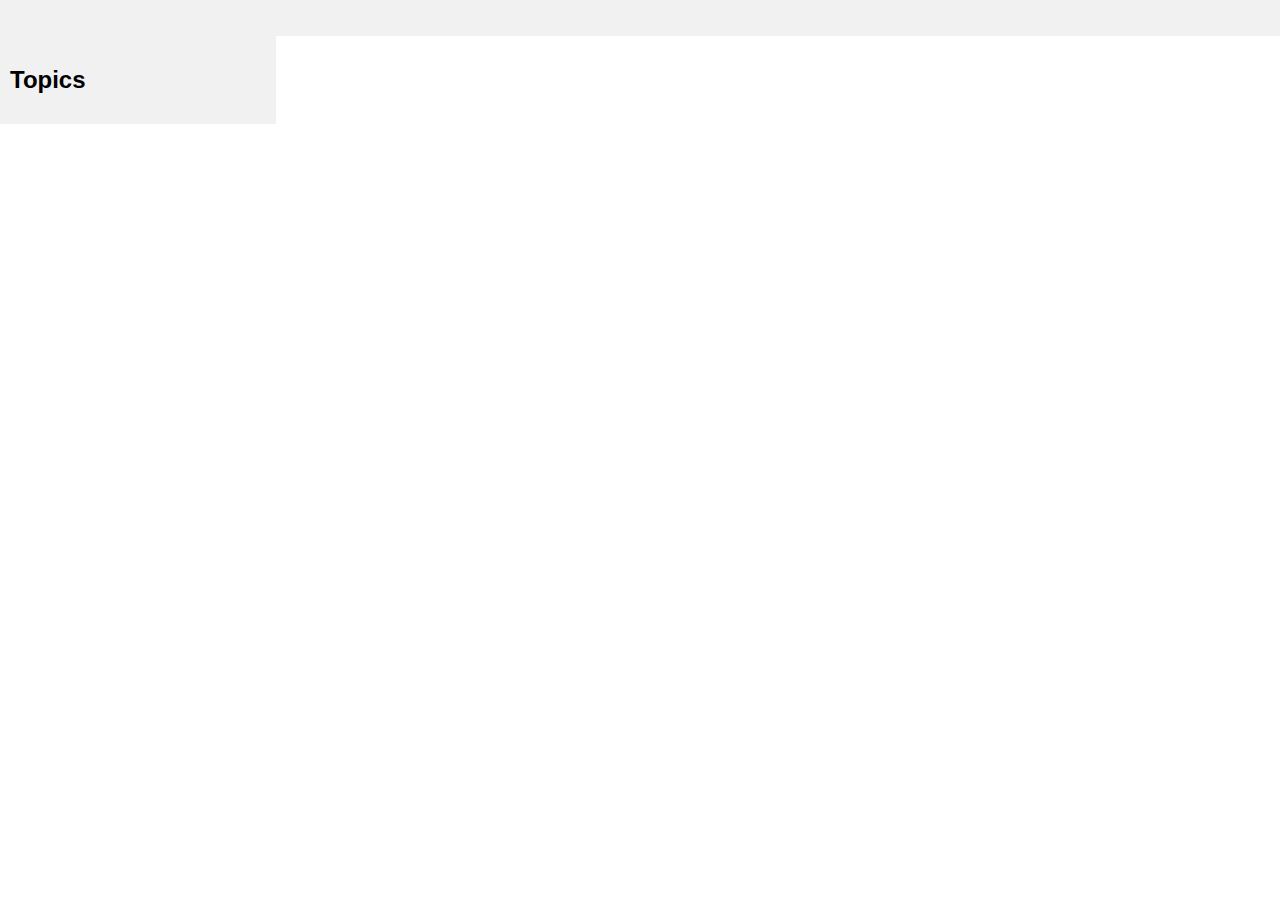
<file: FetchData/index.html>
<!DOCTYPE html>
<html lang="en">

<head>
    <meta charset="UTF-8">
    <meta name="viewport" content="width=device-width, initial-scale=1.0">
    <title>Subject and Topic Demo</title>

    <style>
        /* Add your CSS styles here */
body {
    font-family: Arial, sans-serif;
    margin: 0;
}

.slider-controls {
    display: flex;
    justify-content: space-between;
    background-color: #f1f1f1;
    padding: 10px;
}

.subject {
    flex-grow: 1;
}

.sublist {
    list-style: none;
    padding: 0;
}

.sublist li {
    display: inline-block;
    margin-right: 10px;
}

.sidebar {
    width: 20%;
    background-color: #f1f1f1;
    padding: 10px;
}

.topicList {
    list-style: none;
    padding: 0;
}

.container {
    margin: 20px;
}

    </style>
</head>

<body>
    <!-- Subject Slide bar -->
    <div class="slider-controls">
        <div class="subject">
            <ul class="sublist" id="subjectList"></ul>
        </div>
    </div>

    <!-- Topic Sidebar -->
    <div class="sidebar">
        <h2>Topics</h2>
        <ul class="topicList" id="topicList"></ul>
    </div>

    <!-- Content Container -->
    <div id="contentContainer" class="container"></div>

    <script>
        // Function to fetch and display subjects
        function getSubjects() {
            fetch('get_subjects.php')
                .then(response => response.json())
                .then(subjects => {
                    const subjectList = document.getElementById('subjectList');
                    subjects.forEach(subject => {
                        const listItem = document.createElement('li');
                        listItem.innerHTML = `<a href="#" onclick="getTopics(${subject.subject_id})">${subject.subject_name}</a>`;
                        subjectList.appendChild(listItem);
                    });
                });
        }

        // Function to fetch and display topics for a subject
        function getTopics(subjectId) {
            fetch(`get_topics.php?subject_id=${subjectId}`)
                .then(response => response.json())
                .then(topics => {
                    const topicList = document.getElementById('topicList');
                    topicList.innerHTML = ''; // Clear previous topics

                    topics.forEach(topic => {
                        const listItem = document.createElement('li');
                        listItem.innerHTML = `<a href="#" onclick="getContent(${topic.topic_id})">${topic.topic_name}</a>`;
                        topicList.appendChild(listItem);
                    });
                });
        }

        // Function to fetch and display content for a topic
        function getContent(topicId) {
            fetch(`get_content.php?topic_id=${topicId}`)
                .then(response => response.json())
                .then(content => {
                    const contentContainer = document.getElementById('contentContainer');
                    contentContainer.innerHTML = ''; // Clear previous content

                    content.forEach(item => {
                        const heading = document.createElement('h2');
                        heading.textContent = item.topic_name;

                        const paragraph = document.createElement('p');
                        paragraph.textContent = item.topic_content;

                        contentContainer.appendChild(heading);
                        contentContainer.appendChild(paragraph);
                    });
                });
        }

        // Initial call to fetch subjects when the page loads
        getSubjects();
    </script>
</body>

</html>
</file>
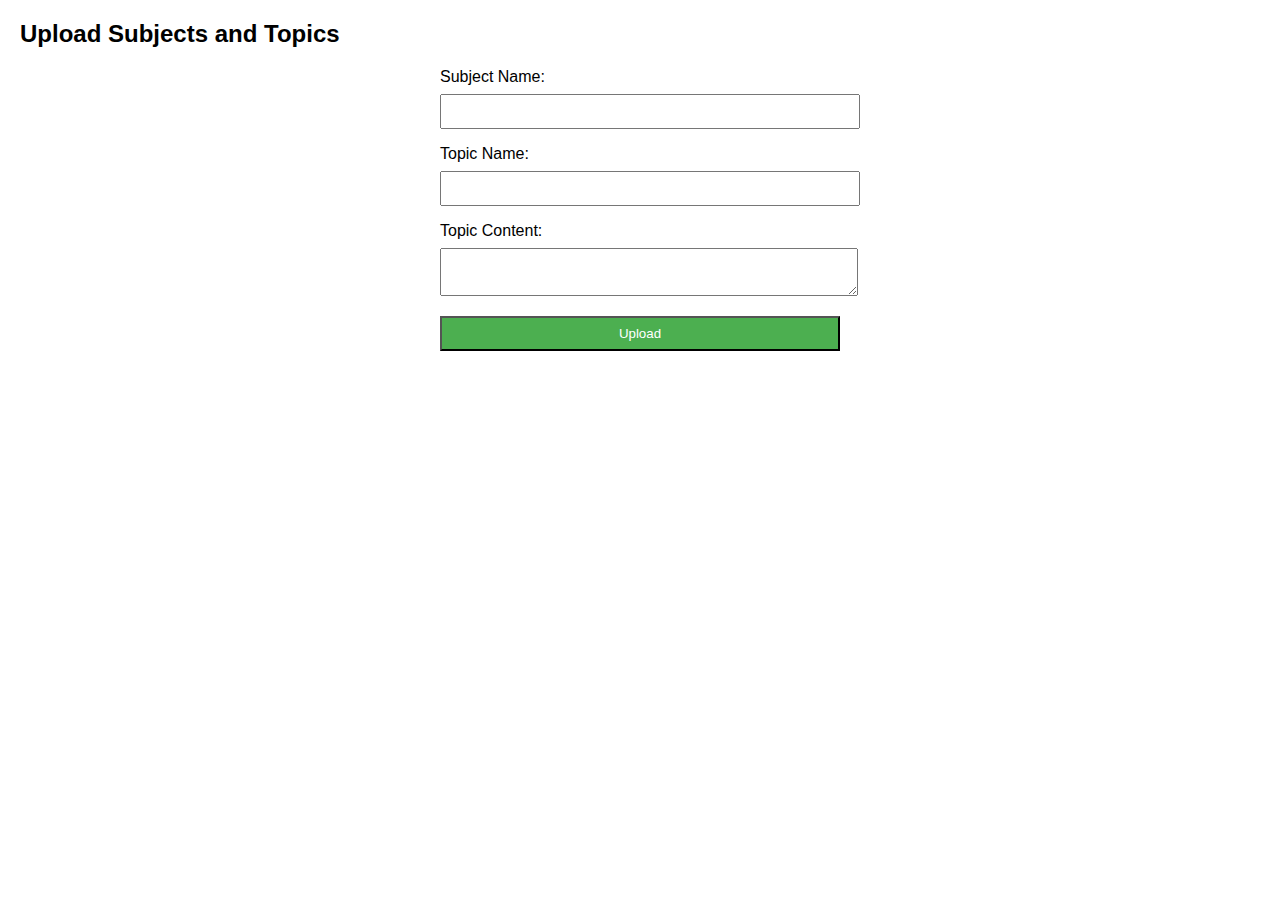
<file: upload.html>
<!DOCTYPE html>
<html lang="en">

<head>
    <meta charset="UTF-8">
    <meta name="viewport" content="width=device-width, initial-scale=1.0">
    <title>Upload Subjects and Topics</title>
    <!-- <link rel="stylesheet" href="style.css"> -->

    <style>
        body {
    font-family: Arial, sans-serif;
    margin: 20px;
}

form {
    max-width: 400px;
    margin: 0 auto;
}

label {
    display: block;
    margin-bottom: 8px;
}

input,
textarea {
    width: 100%;
    padding: 8px;
    margin-bottom: 16px;
}

input[type="submit"] {
    background-color: #4caf50;
    color: white;
    cursor: pointer;
}

    </style>

</head>

<body>
    <h2>Upload Subjects and Topics</h2>
    <form action="upload.php" method="post">
        <label for="subject_name">Subject Name:</label>
        <input type="text" name="subject_name" required>

        <label for="topic_name">Topic Name:</label>
        <input type="text" name="topic_name" required>

        <label for="topic_content">Topic Content:</label>
        <textarea name="topic_content" required></textarea>

        <input type="submit" value="Upload">
    </form>
</body>

</html>
</file>
